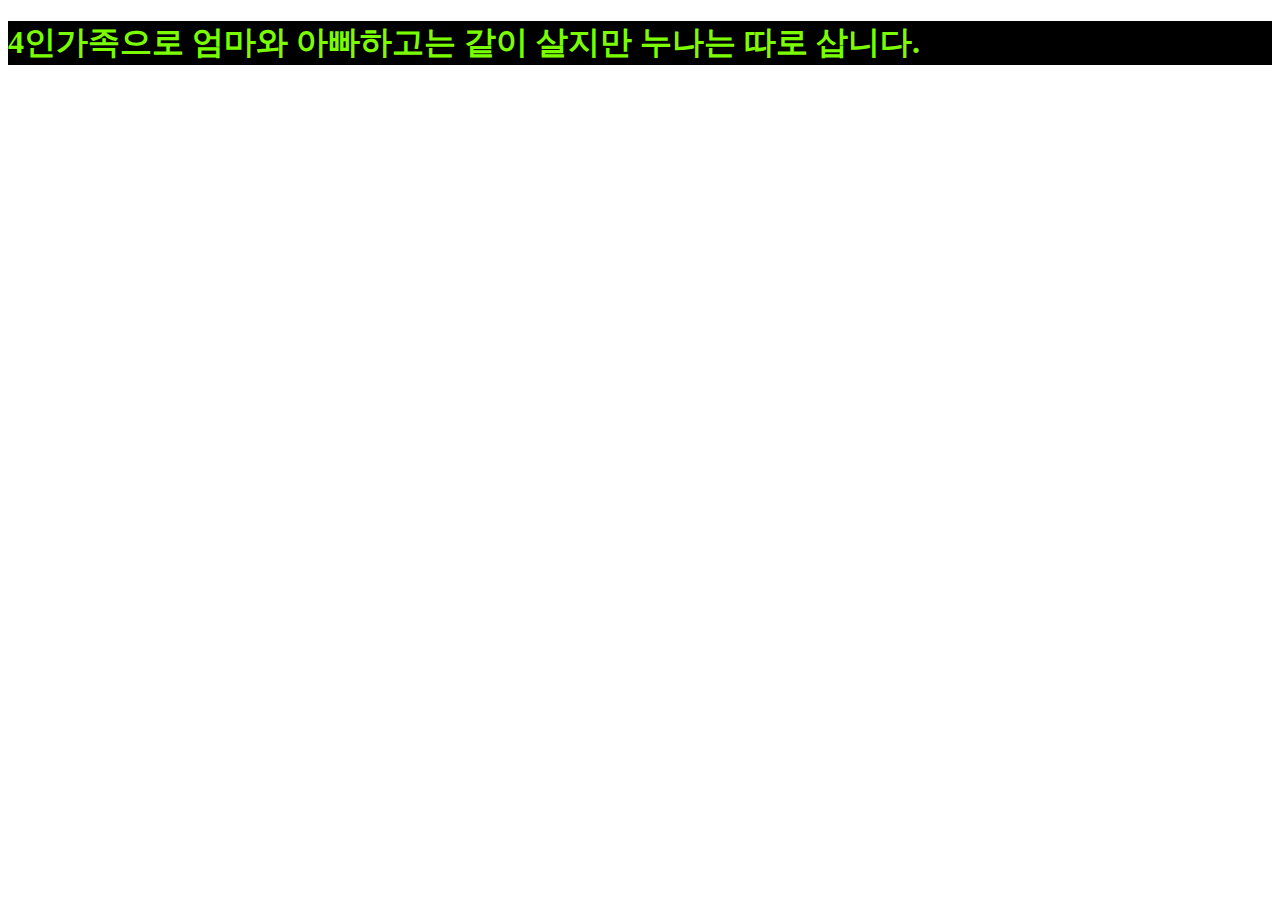
<file: 2주차3차시과제1.html>
<!DOCTYPE html>
<html lang="ko">
<head>
    <title>가족관계</title>
    <link rel="stylesheet" href="2주차3차시과제Style.css">
</head>
<body>
    <h1>4인가족으로 엄마와 아빠하고는 같이 살지만 누나는 따로 삽니다.</h1>
</body>
</html>
</file>
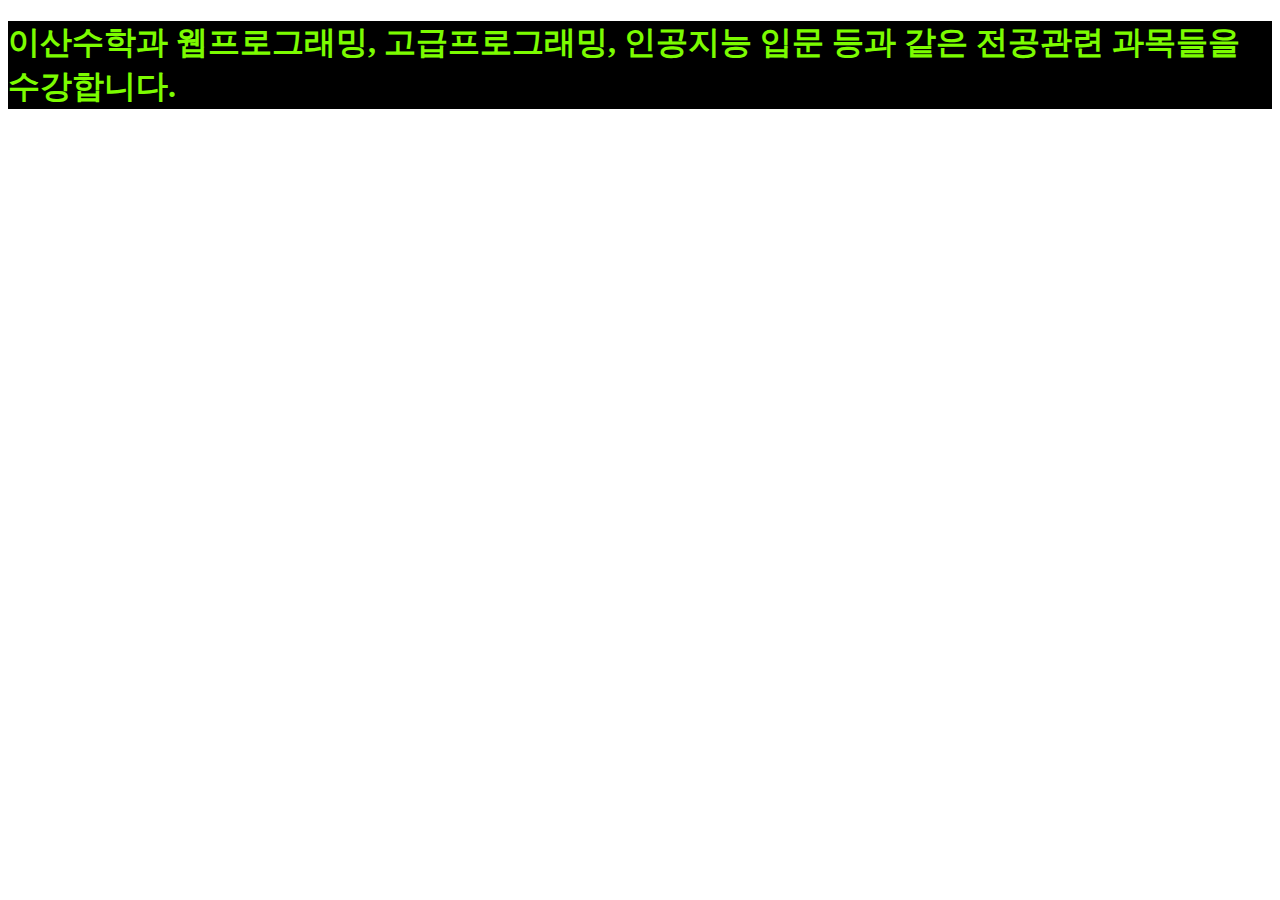
<file: 2주차3차시과제3.html>
<!DOCTYPE html>
<html lang="ko">
<head>
    <title>수강과목</title>
    <link rel="stylesheet" href="2주차3차시과제Style.css">
</head>
<body>
    <h1>이산수학과 웹프로그래밍, 고급프로그래밍, 인공지능 입문 등과 같은 전공관련 과목들을 수강합니다.</h1>
</body>
</html>
</file>
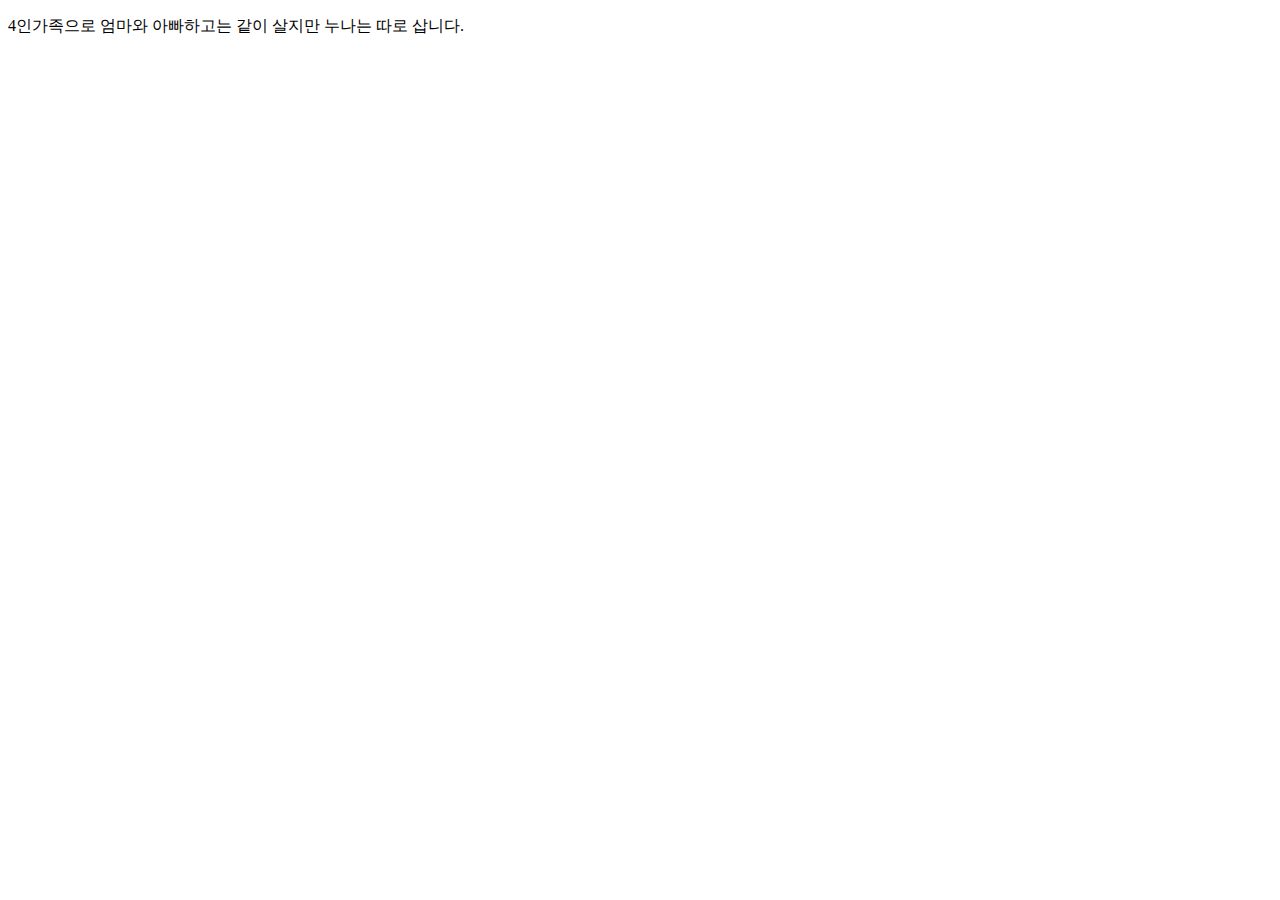
<file: 2차시과제 1.html>
<!DOCTYPE html>
<html lang="ko">
<head>
    <title>가족관계</title>
    <link rel="stylesheet" href="2차시과제Style.css">
</head>
<body>
    <p>4인가족으로 엄마와 아빠하고는 같이 살지만 누나는 따로 삽니다.</p>
</body>
</html>
</file>
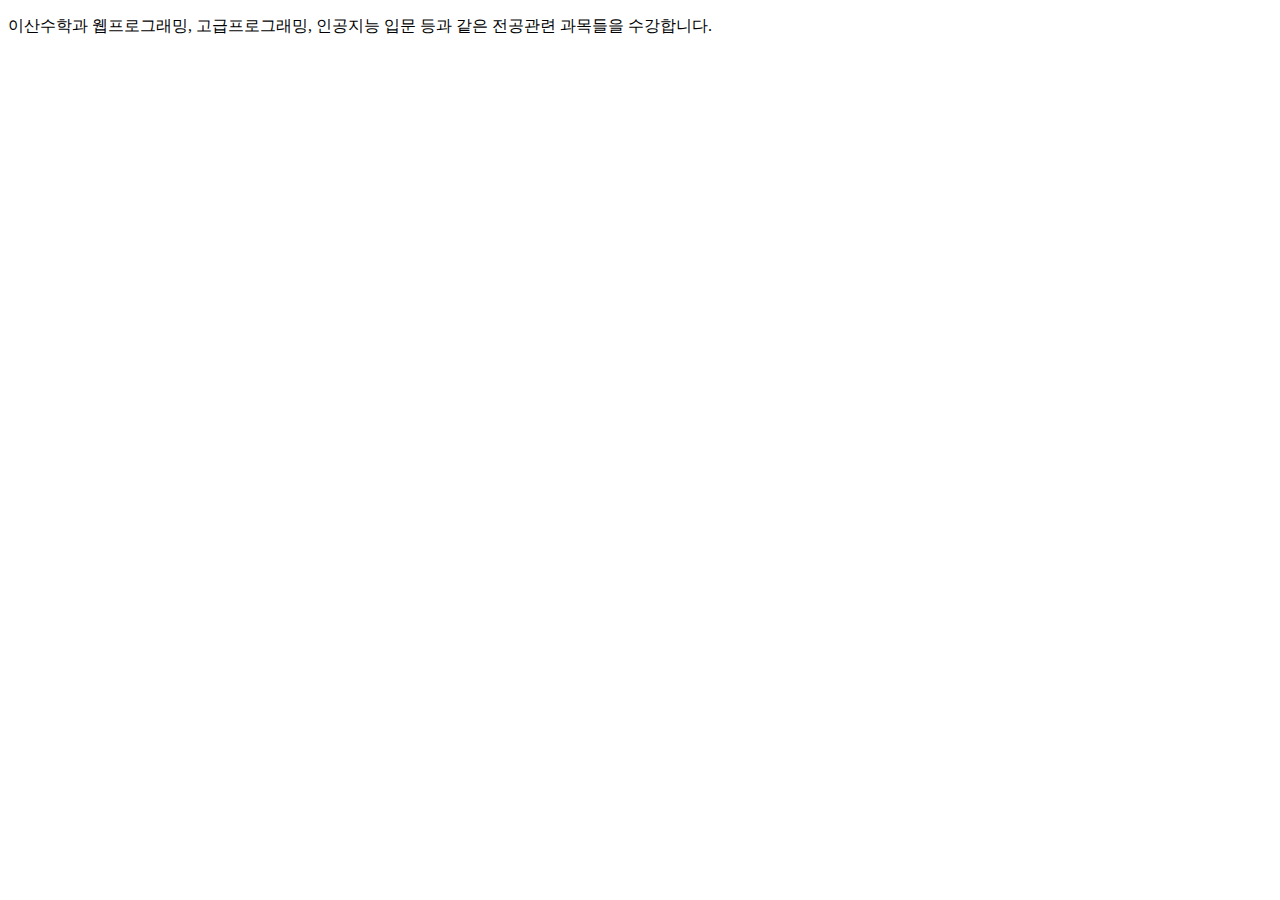
<file: 2차시과제 3.html>
<!DOCTYPE html>
<html lang="ko">
<head>
    <title>수강과목</title>
    <link rel="stylesheet" href="2차시과제Style.css">
</head>
<body>
    <p>이산수학과 웹프로그래밍, 고급프로그래밍, 인공지능 입문 등과 같은 전공관련 과목들을 수강합니다.</p>
</body>
</html>
</file>
<file: 2주차3차시과제Style.css>
h1{
    color: lawngreen;
    background: black;
}
</file>
<file: 2차시과제Style.css>
h1{
    color: lawngreen;
    background: black;
}
</file>
